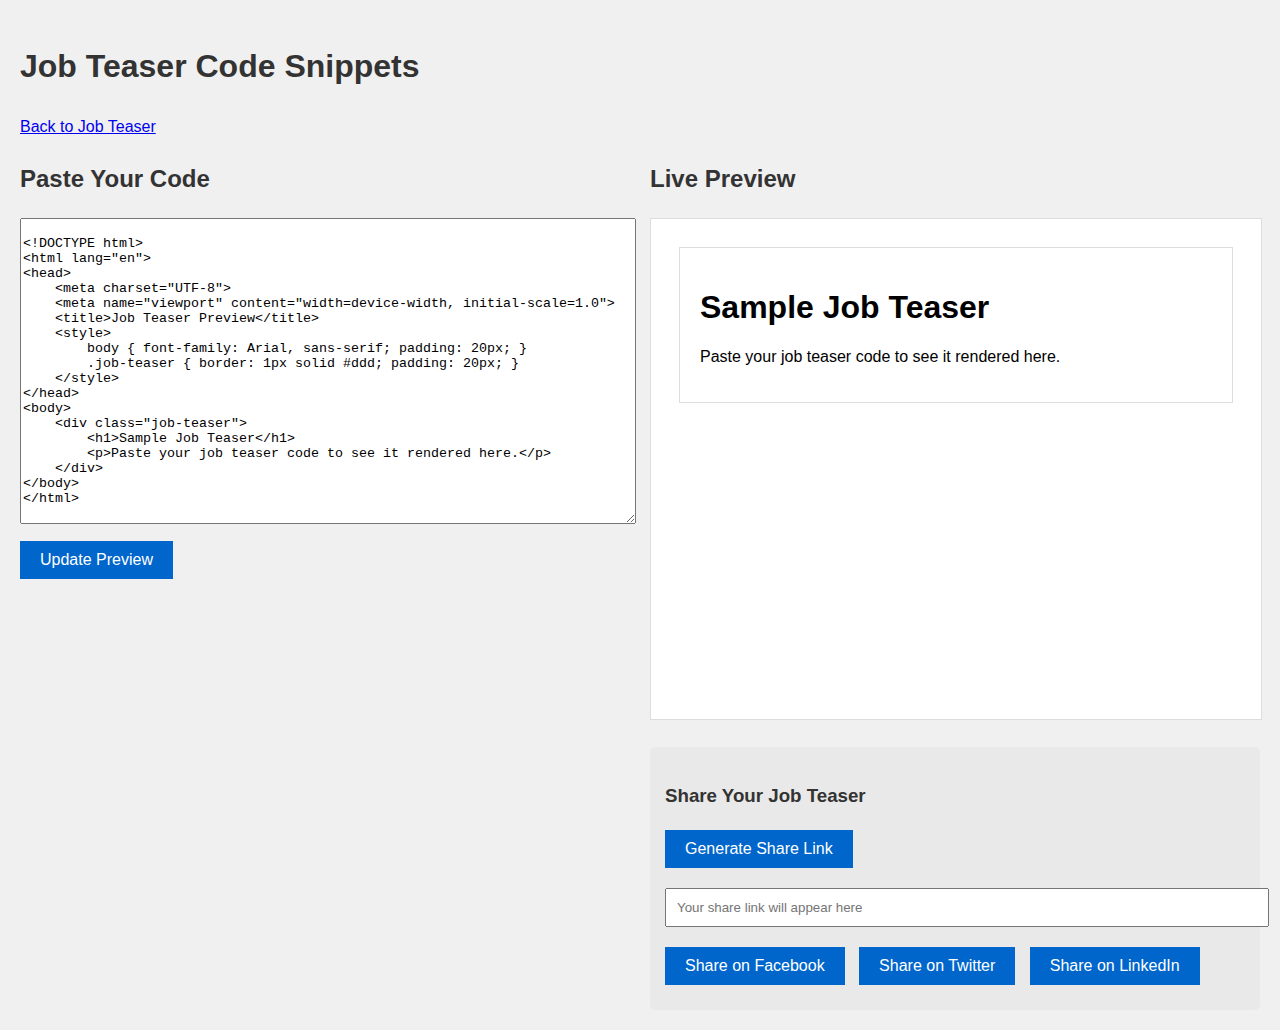
<file: code-snippets.html>
<!DOCTYPE html>
<html lang="en">
<head>
    <meta charset="UTF-8">
    <meta name="viewport" content="width=device-width, initial-scale=1.0">
    <title>Code Snippets - Job Teaser</title>
    <style>
        body { 
            font-family: Arial, sans-serif; 
            line-height: 1.6; 
            margin: 0; 
            padding: 20px; 
            background-color: #f0f0f0;
        }
        h1, h2, h3 { color: #333; }
        .container {
            display: flex;
            gap: 20px;
            flex-wrap: wrap;
        }
        .code-input, .preview {
            flex: 1;
            min-width: 300px;
        }
        textarea { 
            width: 100%; 
            height: 300px; 
            margin-bottom: 10px; 
            font-family: monospace;
        }
        #previewFrame {
            width: 100%;
            height: 500px;
            border: 1px solid #ddd;
            background-color: white;
        }
        button {
            background-color: #0066cc;
            color: white;
            border: none;
            padding: 10px 20px;
            cursor: pointer;
            font-size: 16px;
            margin-right: 10px;
            margin-bottom: 10px;
        }
        button:hover {
            background-color: #0052a3;
        }
        .share-section {
            margin-top: 20px;
            padding: 15px;
            background-color: #e9e9e9;
            border-radius: 5px;
        }
        .share-buttons {
            margin-top: 10px;
        }
        #shareUrl {
            width: 100%;
            padding: 10px;
            margin-top: 10px;
            margin-bottom: 10px;
        }
    </style>
</head>
<body>
    <h1>Job Teaser Code Snippets</h1>
    <a href="index.html">Back to Job Teaser</a>
    
    <div class="container">
        <div class="code-input">
            <h2>Paste Your Code</h2>
            <form id="codeForm">
                <textarea id="codeInput" placeholder="Paste your job teaser HTML here"></textarea>
                <button type="submit">Update Preview</button>
            </form>
        </div>
        <div class="preview">
            <h2>Live Preview</h2>
            <iframe id="previewFrame"></iframe>
            <div class="share-section">
                <h3>Share Your Job Teaser</h3>
                <button id="generateShareLink">Generate Share Link</button>
                <input type="text" id="shareUrl" readonly placeholder="Your share link will appear here">
                <div class="share-buttons">
                    <button onclick="shareOn('facebook')">Share on Facebook</button>
                    <button onclick="shareOn('twitter')">Share on Twitter</button>
                    <button onclick="shareOn('linkedin')">Share on LinkedIn</button>
                </div>
            </div>
        </div>
    </div>

    <script>
        let currentJobTeaserCode = '';

        document.getElementById('codeForm').addEventListener('submit', function(e) {
            e.preventDefault();
            updatePreview();
        });

        document.getElementById('generateShareLink').addEventListener('click', function() {
            generateShareableLink();
        });

        function updatePreview() {
            currentJobTeaserCode = document.getElementById('codeInput').value;
            var frame = document.getElementById('previewFrame');
            frame.srcdoc = currentJobTeaserCode;
        }

        function generateShareableLink() {
            const encodedCode = encodeURIComponent(currentJobTeaserCode);
            const shareableUrl = `${window.location.origin}${window.location.pathname}?code=${encodedCode}`;
            document.getElementById('shareUrl').value = shareableUrl;
        }

        function shareOn(platform) {
            const shareUrl = document.getElementById('shareUrl').value;
            if (!shareUrl) {
                alert('Please generate a share link first.');
                return;
            }

            let url;
            const text = encodeURIComponent('Check out this job opportunity!');

            switch(platform) {
                case 'facebook':
                    url = `https://www.facebook.com/sharer/sharer.php?u=${encodeURIComponent(shareUrl)}`;
                    break;
                case 'twitter':
                    url = `https://twitter.com/intent/tweet?url=${encodeURIComponent(shareUrl)}&text=${text}`;
                    break;
                case 'linkedin':
                    url = `https://www.linkedin.com/shareArticle?mini=true&url=${encodeURIComponent(shareUrl)}&title=${text}`;
                    break;
            }

            window.open(url, '_blank');
        }

        // Check if there's a code parameter in the URL and load it
        const urlParams = new URLSearchParams(window.location.search);
        const codeParam = urlParams.get('code');
        if (codeParam) {
            document.getElementById('codeInput').value = decodeURIComponent(codeParam);
            updatePreview();
        } else {
            // Initial preview with placeholder content
            document.getElementById('codeInput').value = `
<!DOCTYPE html>
<html lang="en">
<head>
    <meta charset="UTF-8">
    <meta name="viewport" content="width=device-width, initial-scale=1.0">
    <title>Job Teaser Preview</title>
    <style>
        body { font-family: Arial, sans-serif; padding: 20px; }
        .job-teaser { border: 1px solid #ddd; padding: 20px; }
    </style>
</head>
<body>
    <div class="job-teaser">
        <h1>Sample Job Teaser</h1>
        <p>Paste your job teaser code to see it rendered here.</p>
    </div>
</body>
</html>
            `;
            updatePreview();
        }
    </script>
</body>
</html>
</file>
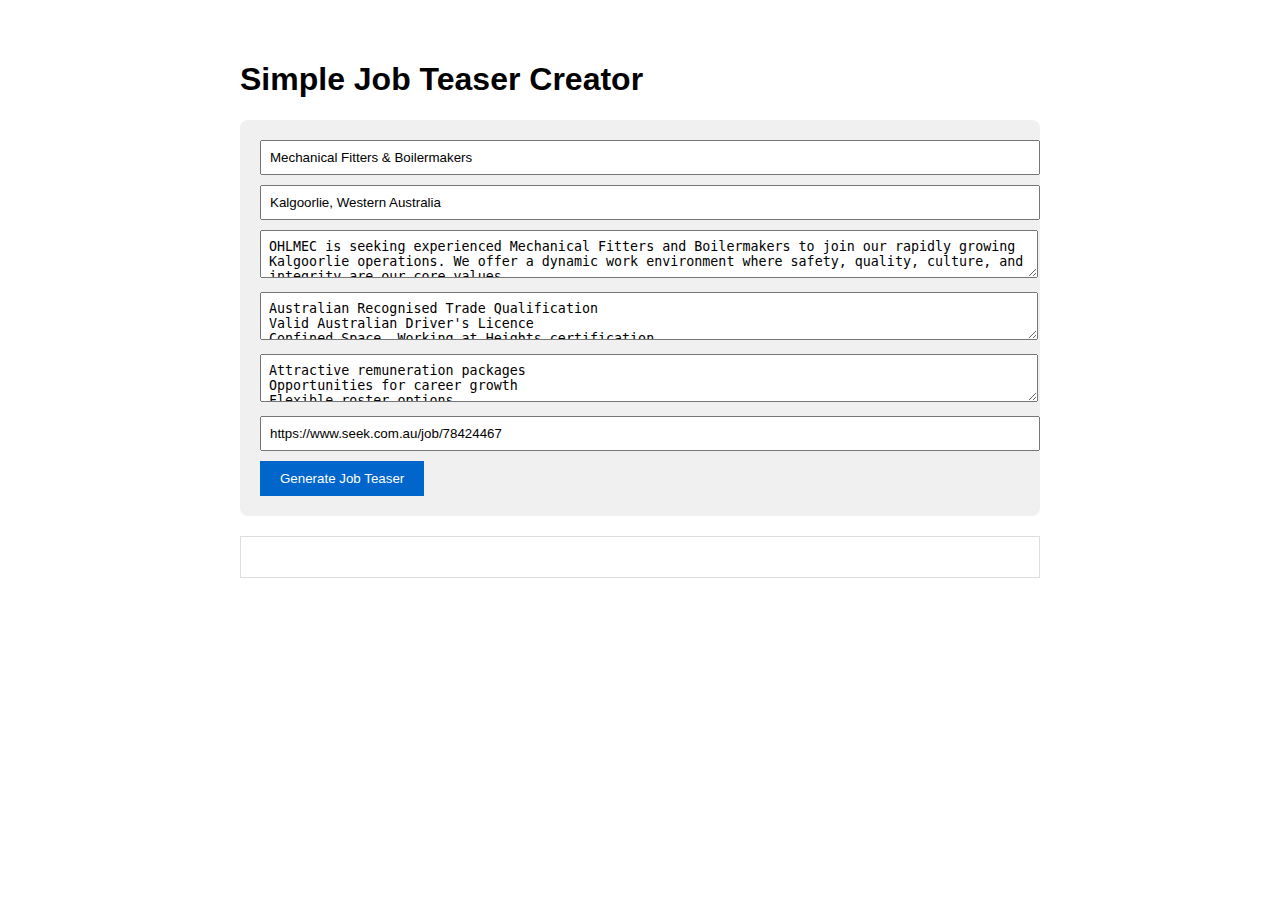
<file: job-teaser-creator.html>
<!DOCTYPE html>
<html lang="en">
<head>
    <meta charset="UTF-8">
    <meta name="viewport" content="width=device-width, initial-scale=1.0">
    <title>Simple Job Teaser Creator</title>
    <style>
        body { font-family: Arial, sans-serif; max-width: 800px; margin: 20px auto; padding: 20px; }
        form { background-color: #f0f0f0; padding: 20px; border-radius: 8px; }
        textarea, input { width: 100%; margin-bottom: 10px; padding: 8px; }
        button { background-color: #0066cc; color: white; padding: 10px 20px; border: none; cursor: pointer; }
        #generatedTeaser { margin-top: 20px; border: 1px solid #ddd; padding: 20px; }
    </style>
</head>
<body>
    <h1>Simple Job Teaser Creator</h1>
    
    <form id="jobForm">
        <input type="text" id="jobTitle" placeholder="Job Title" value="Mechanical Fitters & Boilermakers" required>
        <input type="text" id="location" placeholder="Location" value="Kalgoorlie, Western Australia" required>
        <textarea id="jobDescription" placeholder="Job Description" required>OHLMEC is seeking experienced Mechanical Fitters and Boilermakers to join our rapidly growing Kalgoorlie operations. We offer a dynamic work environment where safety, quality, culture, and integrity are our core values.</textarea>
        <textarea id="requirements" placeholder="Requirements (one per line)" required>Australian Recognised Trade Qualification
Valid Australian Driver's Licence
Confined Space, Working at Heights certification</textarea>
        <textarea id="benefits" placeholder="Benefits (one per line)" required>Attractive remuneration packages
Opportunities for career growth
Flexible roster options</textarea>
        <input type="url" id="applyLink" placeholder="Application Link" value="https://www.seek.com.au/job/78424467" required>
        <button type="submit">Generate Job Teaser</button>
    </form>

    <div id="generatedTeaser"></div>

    <script>
        document.getElementById('jobForm').addEventListener('submit', function(e) {
            e.preventDefault();
            
            var jobTitle = document.getElementById('jobTitle').value;
            var location = document.getElementById('location').value;
            var jobDescription = document.getElementById('jobDescription').value;
            var requirements = document.getElementById('requirements').value.split('\n').map(item => `<li>${item}</li>`).join('');
            var benefits = document.getElementById('benefits').value.split('\n').map(item => `<li>${item}</li>`).join('');
            var applyLink = document.getElementById('applyLink').value;

            var teaserHTML = `
                <div style="border: 2px solid #0066cc; padding: 20px; max-width: 600px; margin: 0 auto;">
                    <h2 style="color: #0066cc;">${jobTitle}</h2>
                    <p><strong>Location:</strong> ${location}</p>
                    <h3>About the Role:</h3>
                    <p>${jobDescription}</p>
                    <h3>Requirements:</h3>
                    <ul>${requirements}</ul>
                    <h3>Benefits:</h3>
                    <ul>${benefits}</ul>
                    <a href="${applyLink}" style="background-color: #0066cc; color: white; padding: 10px 20px; text-decoration: none; display: inline-block; margin-top: 20px;">Apply Now</a>
                </div>
            `;

            document.getElementById('generatedTeaser').innerHTML = teaserHTML;
        });
    </script>
</body>
</html>
</file>
